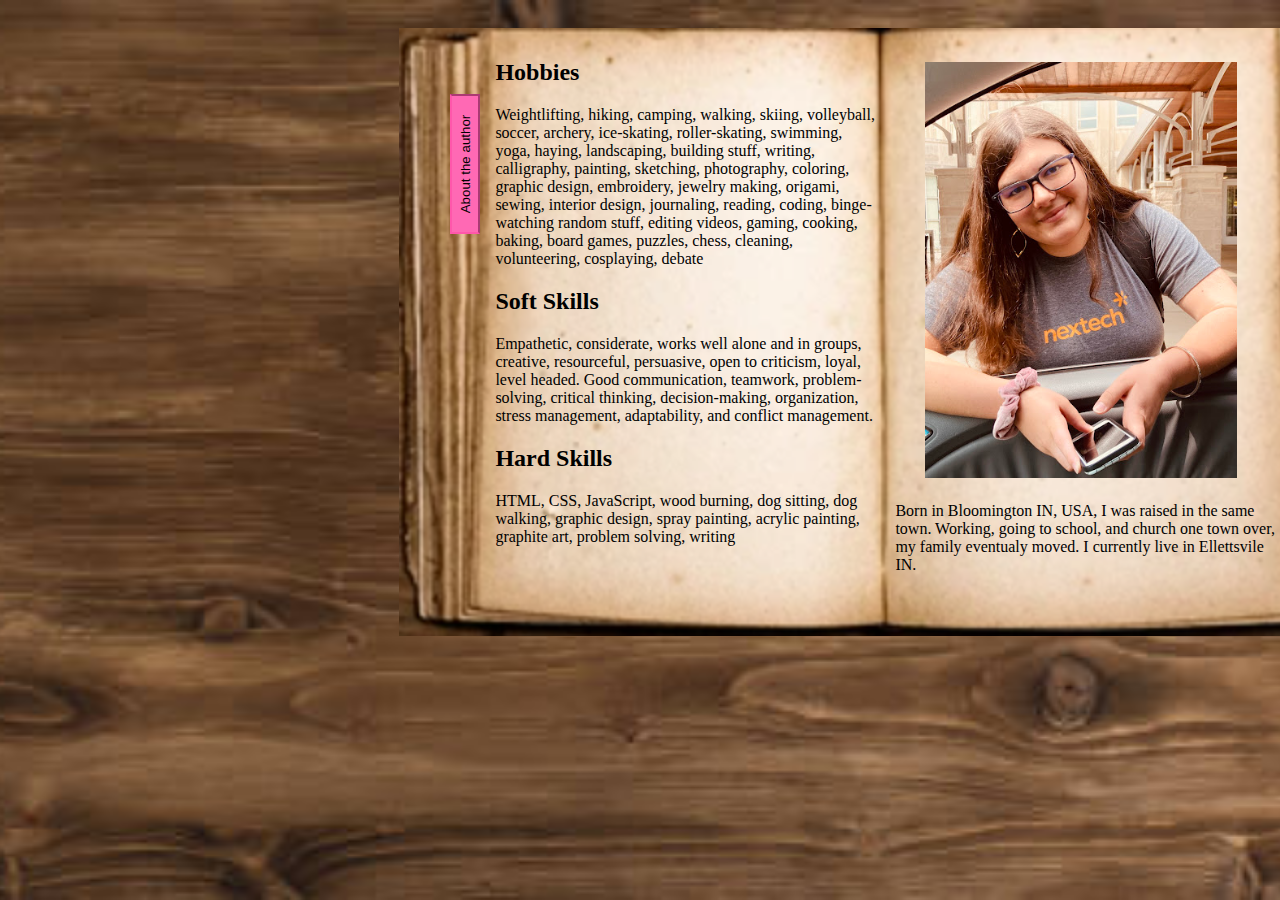
<file: 2.html>
<!DOCTYPE html>
<html>

<head>
  <meta charset="utf-8">
  <meta name="viewport" content="width=device-width">
  <title>replit</title>
  <link href="2.css" rel="stylesheet" type="text/css" />
</head>

<body>
  <div class="about">
    <meta name="viewport" content="width=device-width, initial-scale=1.0">
    <img class="vin" src="vintagebook.png">
    <div class="text">
     <div class="leftpage">
       <h2 class= "hobbyHead">Hobbies</h2>
       <div class= "hobbyText">
        <p>
         Weightlifting, hiking, camping, walking, skiing, volleyball, soccer, archery, ice-skating, roller-skating, swimming, yoga, haying, landscaping, building stuff, writing, calligraphy, painting, sketching, photography, coloring, graphic design, embroidery, jewelry making, origami, sewing,  interior design, journaling, reading, coding, binge-watching random stuff, editing videos, gaming, cooking, baking,  board games, puzzles, chess, cleaning, volunteering, cosplaying, debate
        </p>
      </div>
       <h2 class= "softHead">Soft Skills</h2>
       <div class= "softText">
         <p>
           Empathetic, considerate, works well alone and in groups, creative, resourceful, persuasive, open to criticism, loyal, level headed. Good communication, teamwork, problem-solving, critical thinking, decision-making, organization, stress management, adaptability, and conflict management.
         </p>
      </div>
        <h2 class= "hardHead">Hard Skills</h2>
  <div class= "hardText">
   <p>HTML, CSS, JavaScript, wood burning, dog sitting, dog walking, graphic design, spray painting, acrylic painting, graphite art, problem solving, writing
</p>
  </div> 
      <div class="rightpage">
 
        <img class="profilePic" src= "helen profile.jpg">
        <h2 class= "epilogueHead"></h2>
      <div class="epilogueText">
      <p>Born in Bloomington IN, USA, I was raised in the same town. Working, going to school, and church one town over, my family eventualy moved. I currently live in Ellettsvile IN.</p>
      </div>
      </div>
    </div>
    <br>
    <br> 
   
    <div class=button>
      <div class="rightBtn">
        <button class=Accomplishments><a href="./3.html">Accomplishments</a></button>
        <button class=contact><a href="./4.html">My Story</a></button>
        <button class=story><a href="./5.html">Contact</a></button>
      </div>
      <div class="leftBtn">
        <button class="cover"><a href="./2.html">About the author</a></button>
      </div>
    </div>
  </div>
</body>

</html>
</file>
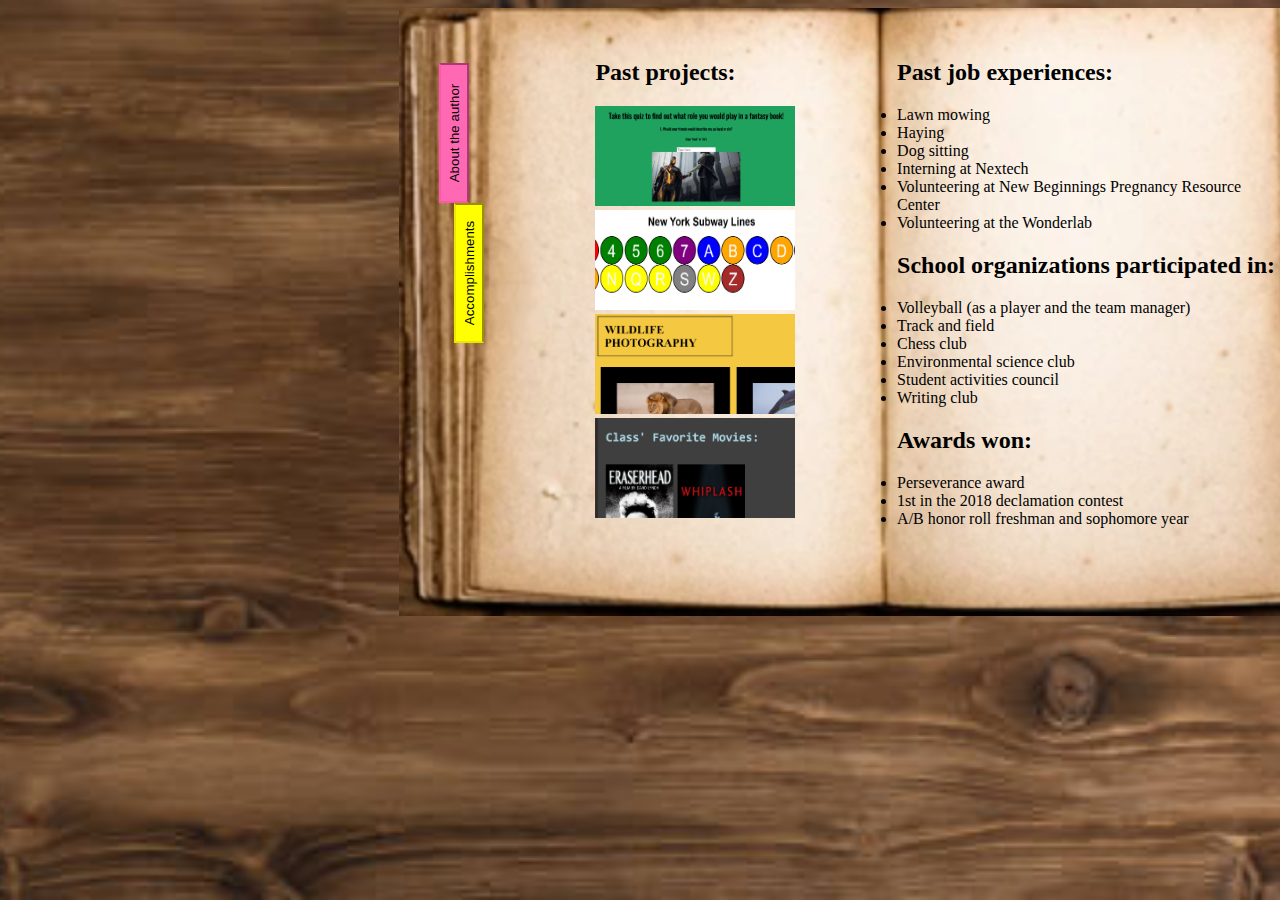
<file: 3.html>
<!DOCTYPE html>
<html>

<head>
  <meta charset="utf-8">
  <meta name="viewport" content="width=device-width">
  <title>replit</title>
  <link href="3.css" rel="stylesheet" type="text/css" />
</head>

<body>
   <div class="about">
    <meta name="viewport" content="width=device-width, initial-scale=1.0">
    <img class="vin" src="vintagebook.png">
    <div class="text">
      <div class="leftpage">
      <div class= "PrologueText">
        <div class= "techStuff">
          <h2 class= "PrologueHead">Past projects:</h2>
       <a href="https://replit.com/@HBower/Quiz2">
<img src="fantasy.png" alt="Fantasy quiz" style="width:200px;height:100px;">
       </a>
         <br>
         <a href="https://replit.com/@HBower/028-Guided-Practice-NYC-Version">
<img src="Newyork.PNG" alt="Newyork" style="width:200px;height:100px;">
         </a>
            <br>
         <a href="https://replit.com/@HBower/029-Guided">
<img src="Photography.PNG" alt="Photography" style="width:200px;height:100px;">
         </a>
             <br>
         <a href="https://replit.com/@HBower/24-Code">
<img src="Movies.PNG" alt="Movies" style="width:200px;height:100px;">
         </a>
         </div>
      </div>
      </div>
      <div class="rightpage">
  <h2 class= "CurrentHead">Past job experiences:
</h2>
  <div class= "CurrentText">
   <li>Lawn mowing</li> 
  <li>Haying</li>
  <li>Dog sitting</li>
  <li>Interning at Nextech</li> 
  <li>Volunteering at New Beginnings Pregnancy Resource Center</li>
    <li>Volunteering at the Wonderlab</li>
  </div>
        <h2 class= "epilogueHead">School organizations participated in:
</h2>
      <div class="epilogueText">
       <li> Volleyball (as a player and the team manager)</li>
        <li>Track and field</li>
        <li>Chess club </li>
        <li>Environmental science club</li>
        <li>Student activities council</li>
        <li> Writing club</li>
      </div>
         <h2 class= "epilgueHead">Awards won:
</h2>
      <div class="epilgueText">
       <li> Perseverance award</li>
       <li>1st in the 2018 declamation contest</li>
       <li> A/B honor roll freshman and sophomore year</li>
      
      </div>
      </div>
    </div>
    <br>
    <div class="button">

        <button class=Accomplishments><a href="./3.html">Accomplishments</a></button>
        <button class=contact><a href="./4.html">My Story</a></button>
        <button class=story><a href="./5.html">Contact</a></button>
        <button class="cover"><a href="./2.html">About the author</a></button>
    </div>
  </div>
</body>

</html>
</file>
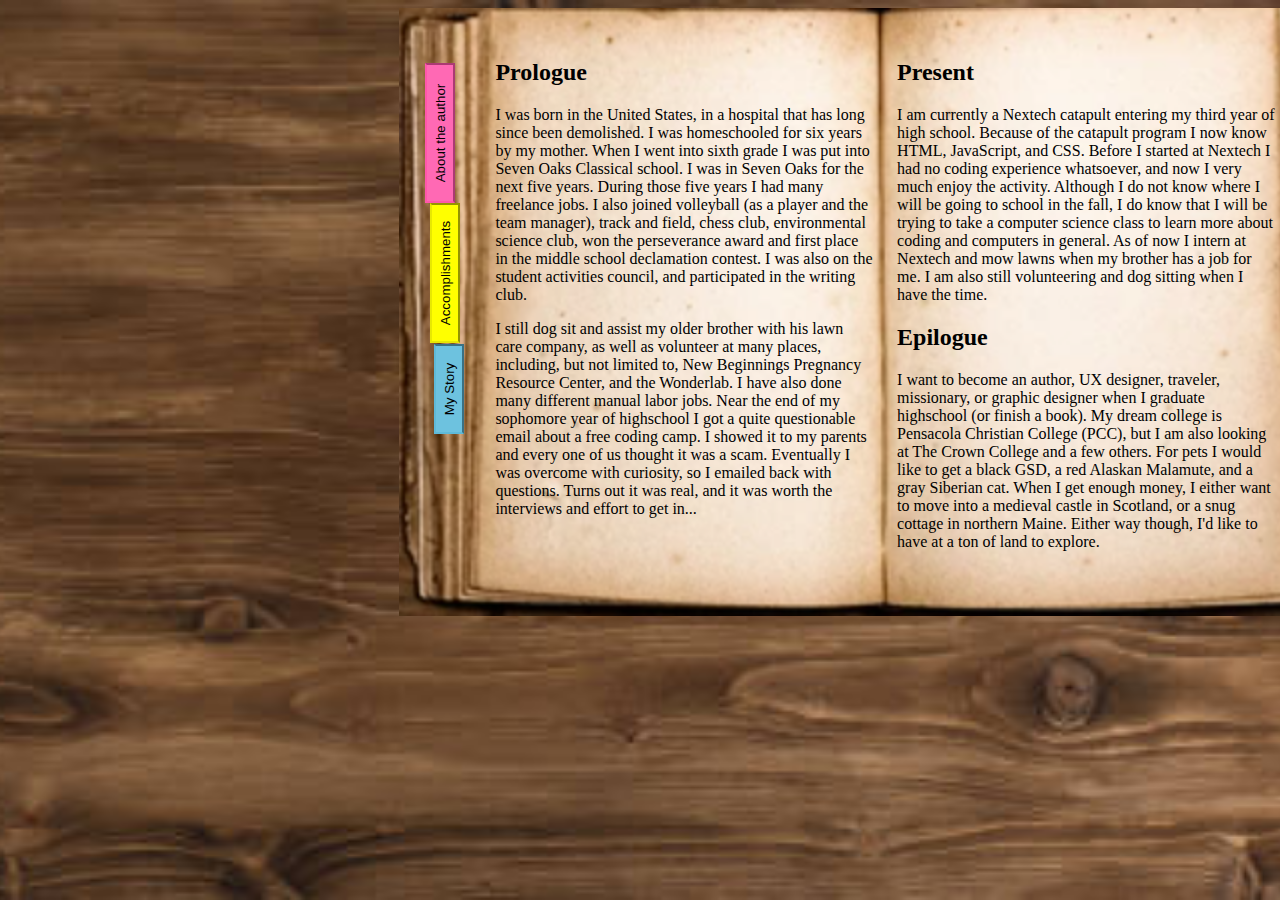
<file: 4.html>
<!DOCTYPE html>
<html>

<head>
  <meta charset="utf-8">
  <meta name="viewport" content="width=device-width">
  <title>replit</title>
  <link href="5.css" rel="stylesheet" type="text/css" />
</head>

<body>
  <div class="about">
    <meta name="viewport" content="width=device-width, initial-scale=1.0">
    <img class="vin" src="vintagebook.png">
    <div class="text">
      <div class="leftpage">
      <h2 class= "PrologueHead">Prologue</h2>
      <div class= "PrologueText">
        <p>I was born in the United States, in a hospital that has long since been demolished. I was homeschooled for six years by my mother. When I went into sixth grade I was put into Seven Oaks Classical school. I was in Seven Oaks for the next five years. During those five years I had many freelance jobs. I also joined volleyball (as a player and the team manager), track and field, chess club, environmental science club, won the perseverance award and first place in the middle school declamation contest. I was also on the student activities council, and participated in the writing club. </p>
        <p>I still dog sit and assist my older brother with his lawn care company, as well as volunteer at many places, including, but not limited to, New Beginnings Pregnancy Resource Center, and the Wonderlab. I have also done many different manual labor jobs. Near the end of my sophomore year of highschool I got a quite questionable email about a free coding camp. I showed it to my parents and every one of us thought it was a scam. Eventually I was overcome with curiosity, so I emailed back with questions. Turns out it was real, and it was worth the interviews and effort to get in... 
</p>
      </div>
      </div>
      <div class="rightpage">
  <h2 class= "CurrentHead">Present</h2>
  <div class= "CurrentText">
   <p>I am currently a Nextech catapult entering my third year of high school. Because of the catapult program I now know HTML, JavaScript, and CSS. Before I started at Nextech I had no coding experience whatsoever, and now I very much enjoy the activity. Although I do not know where I will be going to school in the fall, I do know that I will be trying to take a computer science class to learn more about coding and computers in general. As of now I intern at Nextech and mow lawns when my brother has a job for me. I am also still volunteering and dog sitting when I have the time.
   </p>
  </div>
        <h2 class= "epilogueHead">Epilogue</h2>
      <div class="epilogueText">
        <p>I want to become an author, UX designer, traveler, missionary, or graphic designer when I graduate highschool (or finish a book). My dream college is Pensacola Christian College (PCC), but I am also looking at The Crown College and a few others. For pets I would like to get a black GSD, a red Alaskan Malamute, and a gray Siberian cat. When I get enough money, I either want to move into a medieval castle in Scotland, or a snug cottage in northern Maine. Either way though, I'd like to have at a ton of land to explore.</p>
      </div>
      </div>
    </div>
    <br>
    <div class=button>
    
        <button class=Accomplishments><a href="./3.html">Accomplishments</a></button>
        <button class=contact><a href="./4.html">My Story</a></button>
        <button class=story><a href="./5.html">Contact</a></button>
        <button class="cover"><a href="./2.html">About the author</a></button>
      
    </div>
  </div>
</body>

</html>
</file>
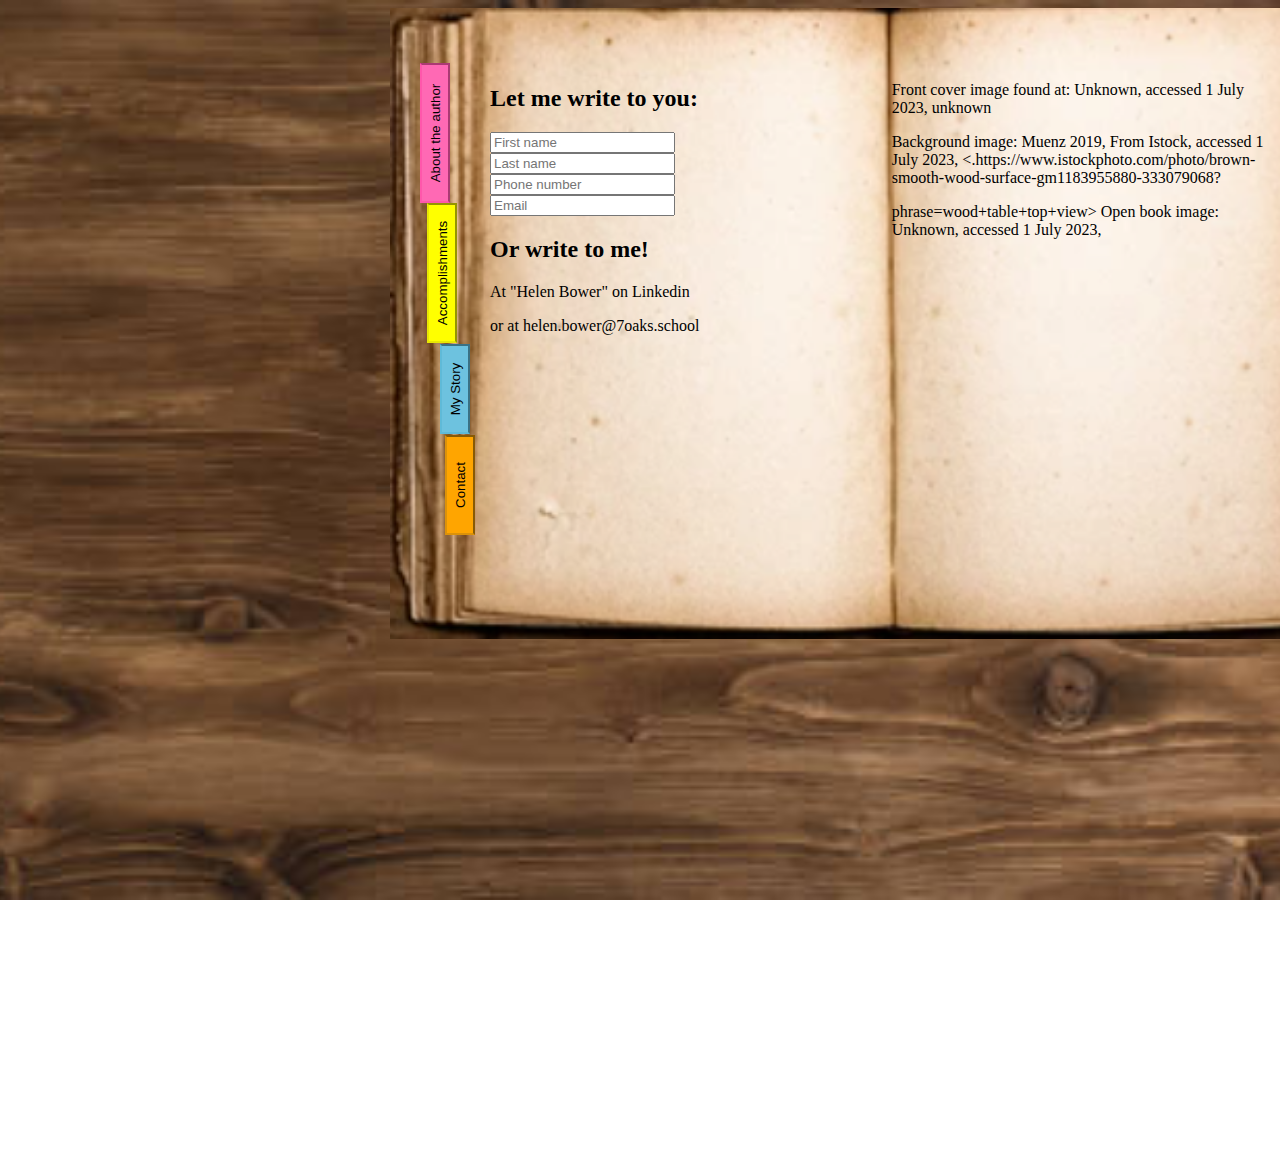
<file: 5.html>
<!DOCTYPE html>
<html>

<head>
  <meta charset="utf-8">
  <meta name="viewport" content="width=device-width">
  <title>replit</title>
  <link href="4.css" rel="stylesheet" type="text/css" />
</head>

<body>
  <div class="about">
    <meta name="viewport" content="width=device-width, initial-scale=1.0">
    <img class="vin" src="vintagebook.png">
    <div class="text">
      <div class="leftpage">
      <h2 class= "ContactHead">Let me write to you:</h2>
        <div class= "Inputs">
          <input class="firstInput" placeholder="First name">
          <br>
          <input class="lastInput" placeholder="Last name">
           <br>
          <input class="phoneInput" placeholder="Phone number">
           <br>
          <input class="emailInput" placeholder="Email">
        </div>
      <h2 class= "conact"> Or write to me!</h2>
        <p class= "contactText">
          At "Helen Bower" on Linkedin
        </p>
        <p>
          or at helen.bower@7oaks.school
        </p>
      </div>
      <div class="rightpage">
      <p>
        Front cover image found at: Unknown, accessed 1 July 2023, unknown </p>
<p>Background image: Muenz 2019, From Istock, accessed 1 July 2023, <.https://www.istockphoto.com/photo/brown-smooth-wood-surface-gm1183955880-333079068?
<p>phrase=wood+table+top+view>
Open book image: Unknown, accessed 1 July 2023, <https://www.seekpng.com/ipng/u2w7w7e6u2t4i1r5_old-book-png-open-book-png/>
      </p>
      </div>
    </div>
    <br>
    <div class=button>
      <div class="rightBtn">
        <button class=Accomplishments><a href="./3.html">Accomplishments</a></button>
        <button class=contact><a href="./4.html"> My Story</a></button>
        <button class=story><a href="./5.html">Contact</a></button>
      </div>
      <div class="leftBtn">
        <button class="cover"><a href="./2.html">About the author</a></button>
      </div>
    </div>
  </div>
</body>

</html>
</file>
<file: 2.css>
html {
  height: 100%;
  width: 100%;
}

body {
  display: flex;
  justify-content: right;
  align-items: flex-end;
  flex-direction: column;
  background: url(./table2.jpg);
  -webkit-background-size: cover;
  -moz-background-size: cover;
  -o-background-size: cover;
  background-size: cover;
  background-attachment: fixed;
  background-position: center;
  background-repeat: no-repeat;
}

.profilePic {
  width: 80%;
  margin-left: 30px;
  margin-top: -300px;
}



.vin {
  margin-top: 20px;
  display: block;

}


.Accomplishments {
  background-color: yellow;
  color: black;
  border-color: #e8e802;
  width: 140px;
  height: 30px;
  transform: rotate(90deg);
  position: absolute;
  left: 750px;
  top: 300px;
}

.story{
  background-color: orange;
  color: black;
  border-color: #dc9209;
  width: 100px;
  height: 30px;
  transform: rotate(90deg);
  position: absolute;
  left: 810px;
  top: 510px;
}
.contact {
  background-color: #6dc2df;
  color: black;
  border-color: #5fbad8;
  width: 90px;
  height: 30px;
  transform: rotate(90deg);
  position: absolute;
  left: 800px;
  top: 415px;
}

.vin {
  display: block;
  width: 200%;
}

a{
  text-decoration: none;
  color: black;
}
.text{
    display: flex;
    flex-direction: row;
    /* justify-content: space-between; */

    height: 75%;
    position: absolute;
    top: 5%;
    left: 20%;
}
.leftpage{
  width: 385px;
}
.rightpage{
  margin-top: -200px;
  width: 390px;
  margin-left: 400px;
}

.cover {
  background-color: hotpink;
  color: black;
  border-color: #ff57ab;
  width: 140px;
  height: 30px;
  transform: rotate(-90deg);
  position: absolute;
  top: 110px;
  left: -100px;
}

.leftBtn {
  width: 500px;
  height: 500px;
}
.rightBtn{
  display: flex;
  flex-direction: row;
  width: 300px;
}

.about {
  position: relative;
  margin: auto;
}
</file>
<file: 3.css>
html {
height: 100%;
width: 100%;
}

body {
display: flex;
justify-content: right;
align-items: flex-end;
flex-direction: column;
background: url(./table2.jpg);
-webkit-background-size: cover;
-moz-background-size: cover;
-o-background-size: cover;
background-size: cover;
background-attachment: fixed;
background-position: center;
background-repeat: no-repeat;
}

img {
width: 900px;
flex: center;
}

.about {
  position: relative;
  margin: auto;
}

.vin {
  display: block;
  width: 200%;
}

a{
  text-decoration: none;
  color: black;
}
.text{
    display: flex;
    flex-direction: row;
    /* justify-content: space-between; */

    height: 75%;
    position: absolute;
    top: 5%;
    left: 20%;
}
.leftpage{
  width: 390px;
}
.rightpage{
  margin-left: 3%;
  width: 390px;
}

.Accomplishments {
background-color: yellow;
color: black;
border-color: #e8e802;
width: 140px;
height: 30px;
transform: rotate(-90deg);
position: absolute;
top: 250px;
}

.story{
background-color: orange;
color: black;
border-color: #dc9209;
width: 100px;
height: 30px;
transform: rotate(90deg);
position: absolute;
left: 889px;
top: 510px;
}

.contact {
background-color: #6dc2df;
color: black;
border-color: #5fbad8;
width: 90px;
height: 30px;
transform: rotate(90deg);
position: absolute;
left: 875px;
top: 415px;
}

.cover {
background-color: hotpink;
color: black;
border-color: #ff57ab;
width: 140px;
height: 30px;
transform: rotate(-90deg);
position: absolute;
left: -15px;
top: 110px;
}

a{
  text-decoration: none;
  color: black;
}

.techStuff {
  margin-left: 100px;
}
</file>
<file: 5.css>
html {
  height: 100%;
  width: 100%;
}

body {
  display: flex;
  justify-content: right;
  align-items: flex-end;
  flex-direction: column;
  background: url(./table2.jpg);
  -webkit-background-size: cover;
  -moz-background-size: cover;
  -o-background-size: cover;
  background-size: cover;
  background-attachment: fixed;
  background-position: center;
  background-repeat: no-repeat;
}


.about {
  position: relative;
  margin: auto;
}

.vin {
  display: block;
  width: 200%;
}


.Accomplishments {
  background-color: yellow;
  color: black;
  border-color: #e8e802;
  width: 140px;
  height: 30px;
  transform: rotate(-90deg);
  position: absolute;
  margin-left: -5%;
  top: 250px;
}

.story{
  background-color: orange;
  color: black;
  border-color: #dc9209;
  width: 100px;
  height: 30px;
  transform: rotate(90deg);
  position: absolute;
  margin-left: 870px;
  top: 461px;
}
.contact {
  background-color: #6dc2df;
  color: black;
  border-color: #5fbad8;
  width: 90px;
  height: 30px;
  transform: rotate(-90deg);
  position: absolute;
  top: 366px;
  margin-left: 1%;
}

.cover {
  background-color: hotpink;
  color: black;
  border-color: #ff57ab;
  width: 140px;
  height: 30px;
  transform: rotate(-90deg);
  position: absolute;
  margin-left: -6%;
  top: 110px;
}

a{
  text-decoration: none;
  color: black;
}
.text{
    display: flex;
    flex-direction: row;
    /* justify-content: space-between; */

    height: 75%;
    position: absolute;
    top: 5%;
    left: 20%;
}
.leftpage{
  width: 390px;
}
.rightpage{
  margin-left: 3%;
  width: 390px;
}

/* .PrologueText {
    /* margin-block-start: 1em;
    margin-block-end: 1em;
    margin-inline-start: 250px;
    margin-inline-end: 665px;
    margin-top: 10px; */
}

.PrologueHead {
    /* margin-block-start: 1em;
    margin-block-end: 7px;
    margin-inline-start: 250px;
    margin-inline-end: 660px;
    margin-top: 50px; */
}

.CurrentHead{
    /* margin-block-start: 1em;
    margin-block-end: 7px;
    margin-inline-start: 680px;
    margin-top: 50px; */
}

.CurrentText {
    /* margin-block-start: 1em;
    margin-block-end: 1em;
    margin-inline-start: 675px;
    margin-inline-end: 900px;
    margin-top: 20px; */
} */
</file>
<file: 4.css>
html {
  height: 100%;
  width: 100%;
}

body {
  display: flex;
  justify-content: right;
  align-items: flex-end;
  flex-direction: column;
  background: url(./table2.jpg);
  -webkit-background-size: cover;
  -moz-background-size: cover;
  -o-background-size: cover;
  background-size: cover;
  background-attachment: fixed;
  background-position: center;
  background-repeat: no-repeat;
}

img {
  width: 900px;
  flex: center;
}

.about {
  position: relative;
  margin: auto;
}

.vin {
  display: block;
  width: 900px;
}


.Accomplishments {
  background-color: yellow;
  color: black;
  border-color: #e8e802;
  width: 140px;
  height: 30px;
  transform: rotate(-90deg);
  position: absolute;
  top: 250px;
  left: -18px;
}

.story{
  background-color: orange;
  color: black;
  border-color: #dc9209;
  width: 100px;
  height: 30px;
  transform: rotate(-90deg);
  position: absolute;
  left: 20px;
  top: 462px;
}
.contact {
  background-color: #6dc2df;
  color: black;
  border-color: #5fbad8;
  width: 90px;
  height: 30px;
  transform: rotate(-90deg);
  position: absolute;
  left: 20px;
  top: 366px;
}

.cover {
  background-color: hotpink;
  color: black;
  border-color: #ff57ab;
  width: 140px;
  height: 30px;
  transform: rotate(-90deg);
  position: absolute;
  left: -25px;
  top: 110px;
}

.leftBtn {
  width: 500px;
  height: 500px;
}
.rightBtn{
  display: flex;
  flex-direction: row;
  width: 300px;
}

.vin {
  display: block;
  width: 200%;
}

a{
  text-decoration: none;
  color: black;
}
.text{
    display: flex;
    flex-direction: row;
    /* justify-content: space-between; */

    height: 75%;
    position: absolute;
    top: 5%;
    left: 20%;
}
.leftpage{
  width: 390px;
}
.rightpage{
  margin-left: 3%;
  width: 390px;
}

.
</file>
